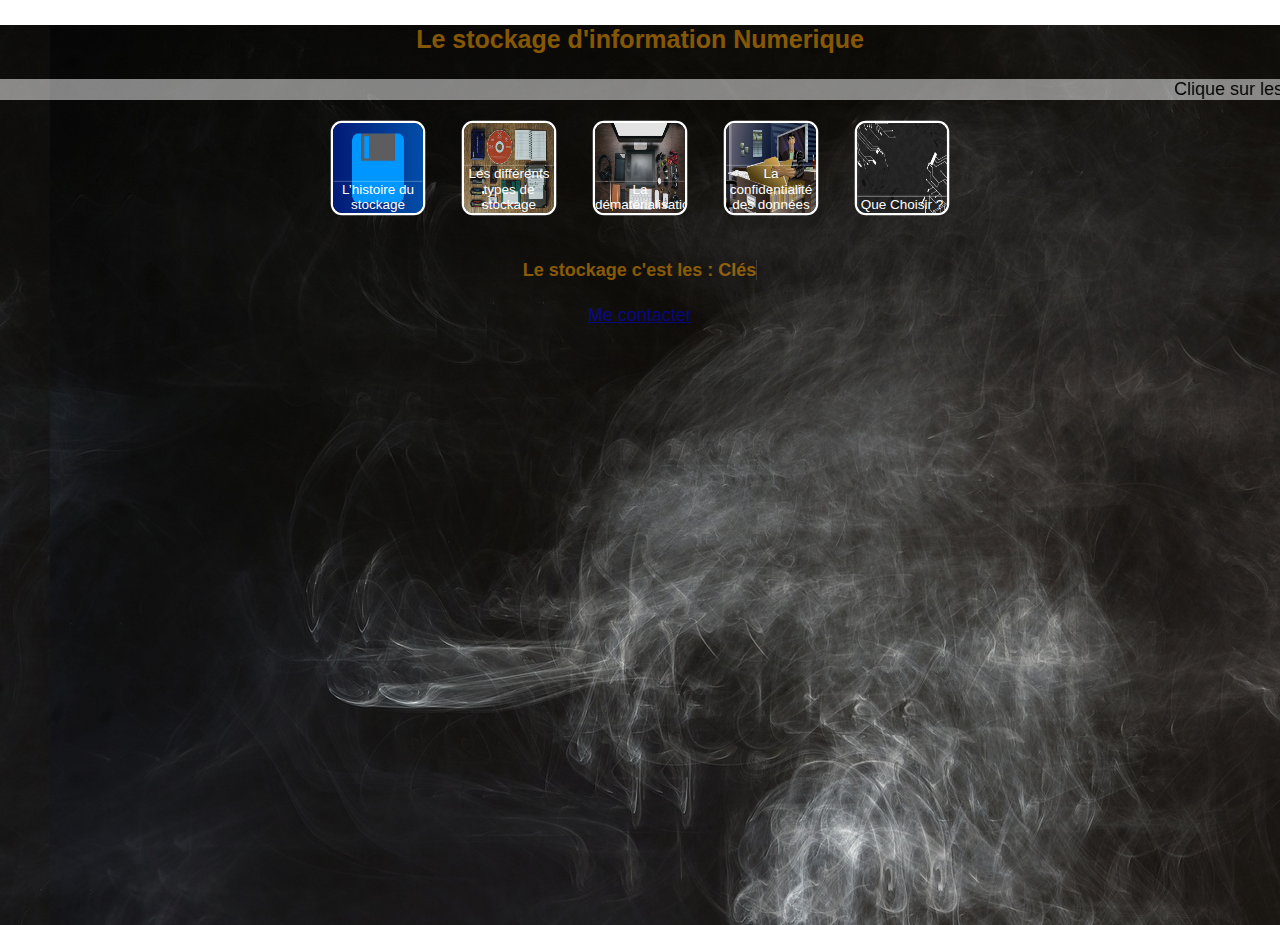
<file: index.html>
<!DOCTYPE html>
<html>

    <head>
        <meta http-equiv="content-type" content="text/html; charset=utf-8" />
        <title>Empty Project</title>
        <script src="code.js" type="text/javascript" charset="utf-8"></script>
        <link href="style.css" rel="stylesheet" type="text/css">
    </head>

    <body>
        <section>
            <p class="h2">Le stockage d'information Numerique</p>
            <marquee scrollamount="10" bgcolor="#ffffff">Clique sur les lien ci-dessous pour découvrire le stockage d'information-----Clique sur les lien ci-dessous pour découvrire le stockage d'information-----Clique sur les lien ci-dessous pour découvrire le stockage d'information-----Clique sur
                les liens ci-dessous pour découvrir le stockage d'informations</marquee>
            <div id="galerie-menu">
                <nav>
                    <a href="l_histoire_du_stockage.html" tabindex="0" title="L’histoire du stockage">
                        <img src="button-1689840_1280.png" WIDTH=400 HEIGHT=300 alt="sport 1" />
                    </a>
                    <a href="les_differents_type_de_stockage.html" tabindex="0" title="Les différents types de stockage">
                        <img src="usb-932180_1920.jpg" WIDTH=400 HEIGHT=300 alt="sport 2" />
                    </a>
                    <a href="La_Dematerialisation.html" tabindex="0" title="La dématérialisation">
                        <img src="apple-computer-designer-1712.jpg" WIDTH=400 HEIGHT=300 alt="sport 3" />
                    </a>
                    <a href="La_confidentialite_des_donnees.html" tabindex="0" title="La confidentialité des données">
                        <img src="identity-theft-2708855_1920.jpg" WIDTH=400 HEIGHT=300 alt="sport 4" />
                    </a>
                    <a href="Que_Choisir" tabindex="0" title="Que Choisir ?">
                        <img src="background-2426328_1920.jpg" WIDTH=400 HEIGHT=300 alt="sport 5" />
                    </a>
                </nav>
            </div>


            
<h4>Le stockage c'est les :
  <span
     class="txt-rotate"
     data-period="2000"
     data-rotate='[ "Clés USB", "Cartes SD", "Micro SD", "SSD", "Drives" ]'></span>
</h4>
            <footer><a href="mailto:mschlewitz@gmail.com">Me contacter</a>
            </footer>
        </section>
    </body>

</html>
</file>
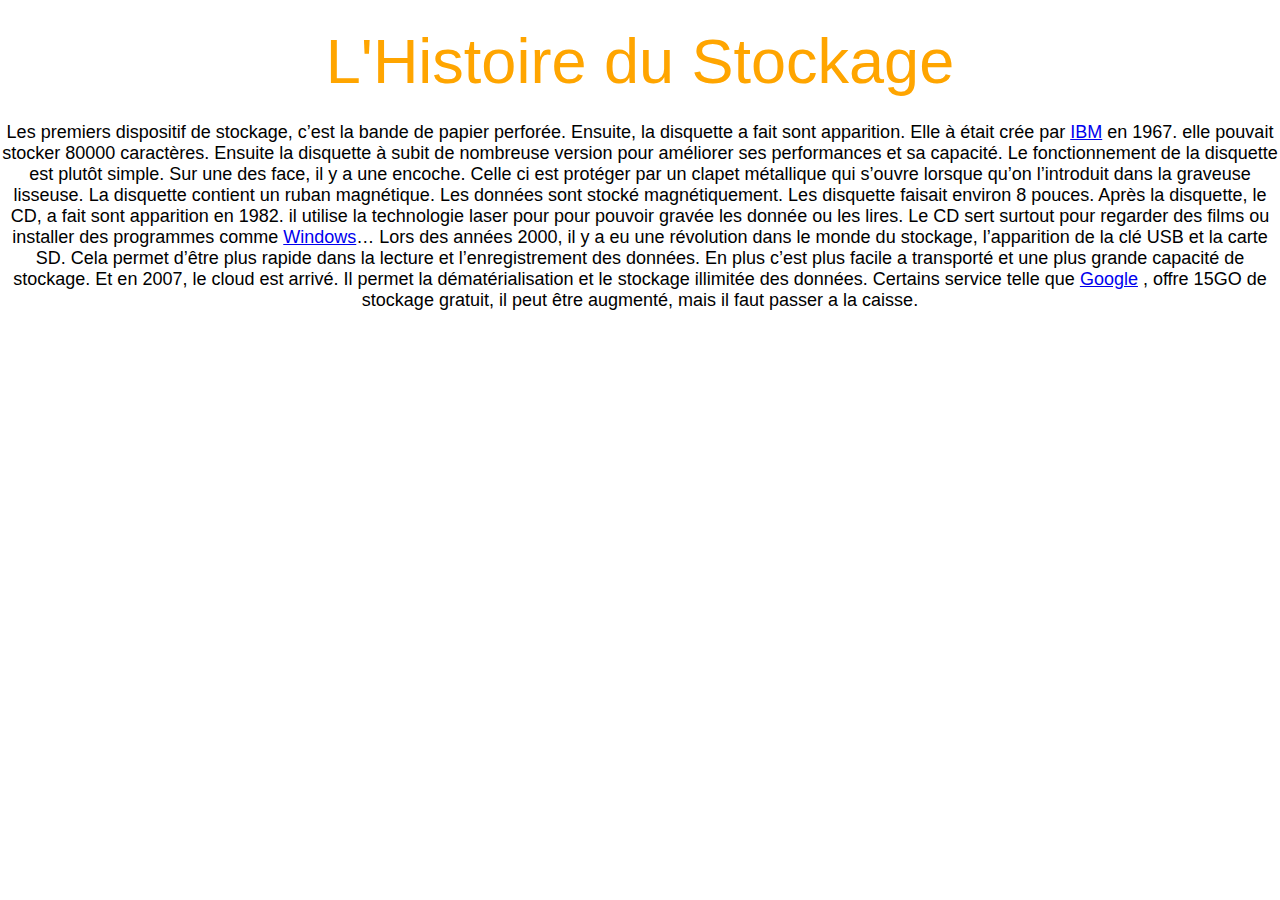
<file: l_histoire_du_stockage.html>
<!DOCTYPE html>
<html>

    <head>
        <meta http-equiv="content-type" content="text/html; charset=utf-8" />
        <title>Empty Project</title>
        <script src="code.js" type="text/javascript" charset="utf-8"></script>
        <link href="style.css" rel="stylesheet" type="text/css">
    </head>

    <body>
         <h1>L'Histoire du Stockage </h1>
         <p>Les premiers dispositif de stockage, c’est la bande de papier perforée. 
         Ensuite, la disquette a fait sont apparition. Elle à était crée par <a href="https://www.ibm.com/fr-fr/">IBM</a> en 1967.
         elle pouvait stocker 80000 caractères. 
         Ensuite la disquette à subit de nombreuse version pour améliorer ses performances et sa capacité. 
         Le fonctionnement de la disquette est plutôt simple. Sur une des face, il y a une encoche.
         Celle ci est protéger par un clapet métallique qui s’ouvre lorsque qu’on l’introduit dans la graveuse lisseuse.
         La disquette contient un ruban magnétique. Les données sont stocké magnétiquement. Les disquette faisait environ 8 pouces.
         Après la disquette, le CD, a fait sont apparition en 1982.
         il utilise la technologie laser pour pour pouvoir gravée les donnée ou les lires.
         Le CD sert surtout pour regarder des films ou installer des programmes comme <a href="https://www.microsoft.com/fr-fr/windows">Windows</a>… 
         Lors des années 2000, il y a eu une révolution dans le monde du stockage, l’apparition de la clé USB et la carte SD.
         Cela permet d’être plus rapide dans la lecture et l’enregistrement des données. En plus c’est plus facile a transporté et une plus grande capacité de stockage. Et en 2007, le cloud est arrivé. Il permet la dématérialisation et le stockage illimitée des données. Certains service telle que <a href="https://www.google.com/about/">Google</a>
, offre 15GO de stockage gratuit, il peut être augmenté, mais il faut passer a la caisse.
             
             
             
         </p>
    </body>

</html>
</file>
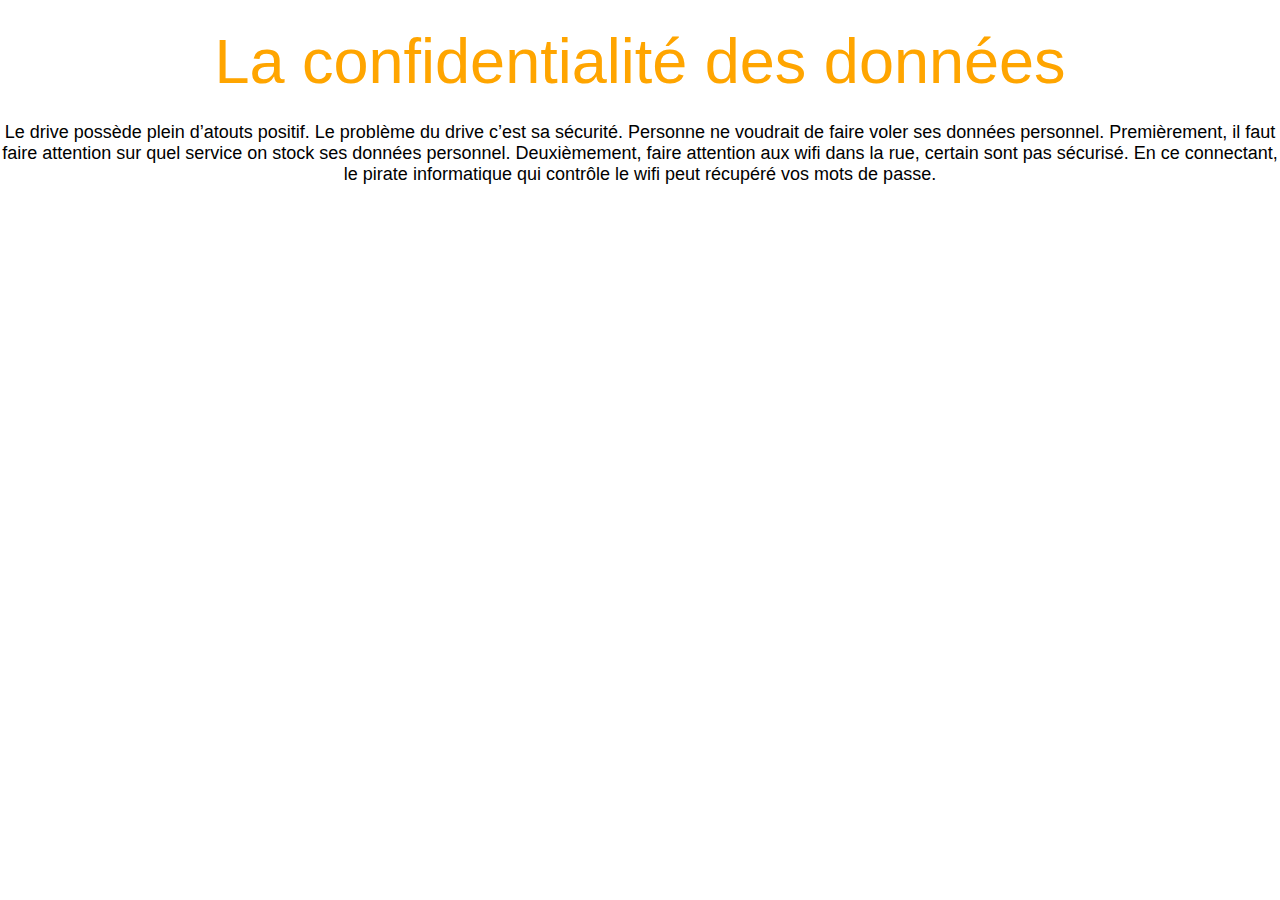
<file: La_confidentialite_des_donnees.html>
<!DOCTYPE html>
<html>

    <head>
        <meta http-equiv="content-type" content="text/html; charset=utf-8" />
        <title>Empty Project</title>
        <script src="code.js" type="text/javascript" charset="utf-8"></script>
        <link href="style.css" rel="stylesheet" type="text/css">
    </head>
    <body>
         <h1>La confidentialité des données</h1>
         <p>Le drive possède plein d’atouts positif. Le problème du drive c’est sa sécurité. Personne ne voudrait de faire voler ses données personnel. Premièrement, il faut faire attention sur quel service on stock ses données personnel. Deuxièmement, faire attention aux wifi dans la rue, certain sont pas sécurisé. En ce connectant, le pirate informatique qui contrôle le wifi peut récupéré vos mots de passe.
        </p>
</body>
</html>
</file>
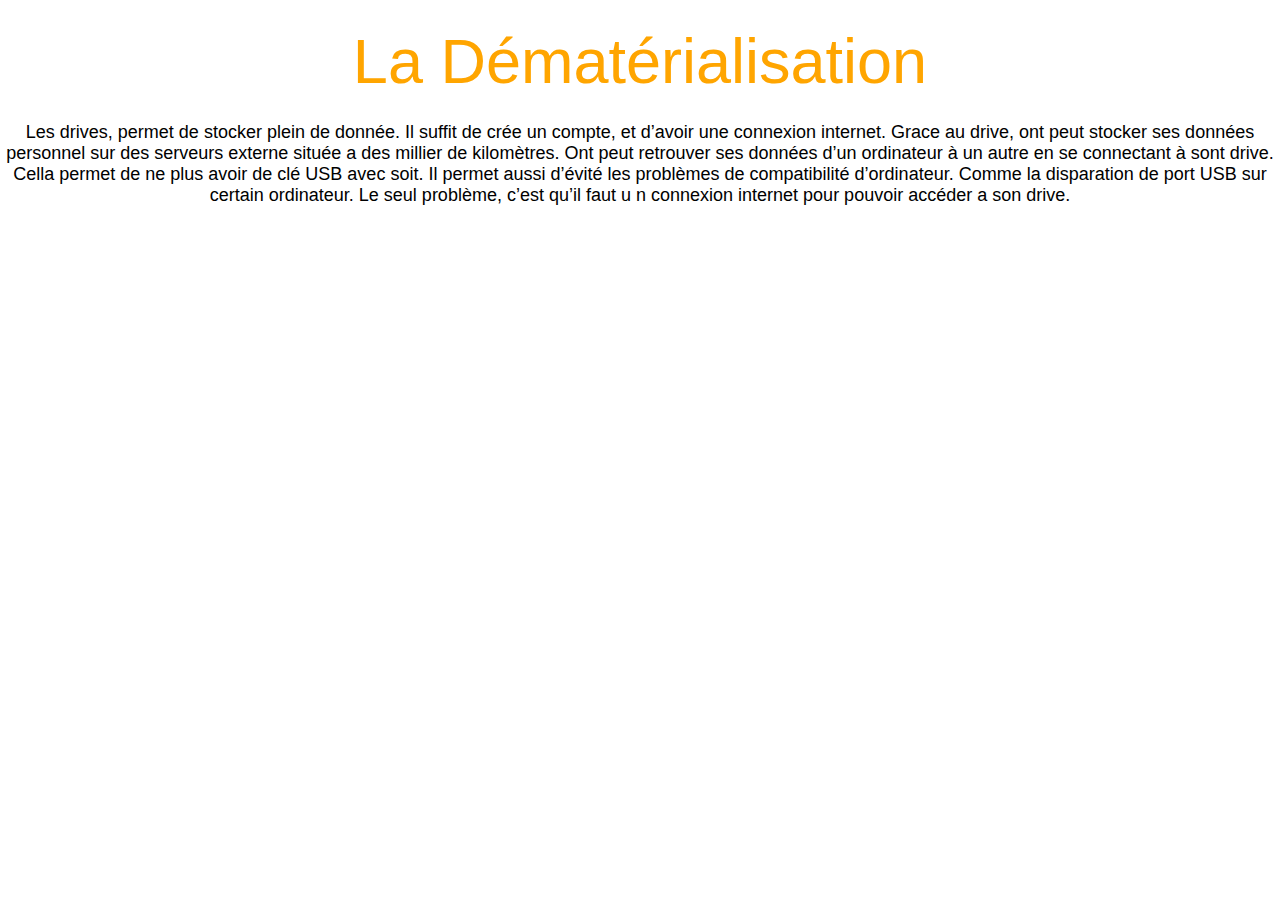
<file: La_Dematerialisation.html>
<!DOCTYPE html>
<html>

    <head>
        <meta http-equiv="content-type" content="text/html; charset=utf-8" />
        <title>Empty Project</title>
        <script src="code.js" type="text/javascript" charset="utf-8"></script>
        <link href="style.css" rel="stylesheet" type="text/css">
    </head>

    <body>
         <h1>La Dématérialisation</h1>
         <p>Les drives, permet de stocker plein de donnée. Il suffit de crée un compte, et d’avoir une connexion internet. Grace au drive, ont peut stocker ses données personnel sur des serveurs externe située a des millier de kilomètres. Ont peut retrouver ses données d’un ordinateur à un autre en se connectant à sont drive. Cella permet de ne plus avoir de clé USB avec soit. Il permet aussi d’évité les problèmes de compatibilité d’ordinateur. Comme la disparation de port USB sur certain ordinateur. Le seul problème, c’est qu’il faut u n connexion internet pour pouvoir accéder a son drive.
     </p>
    </body>
    </html>
</file>
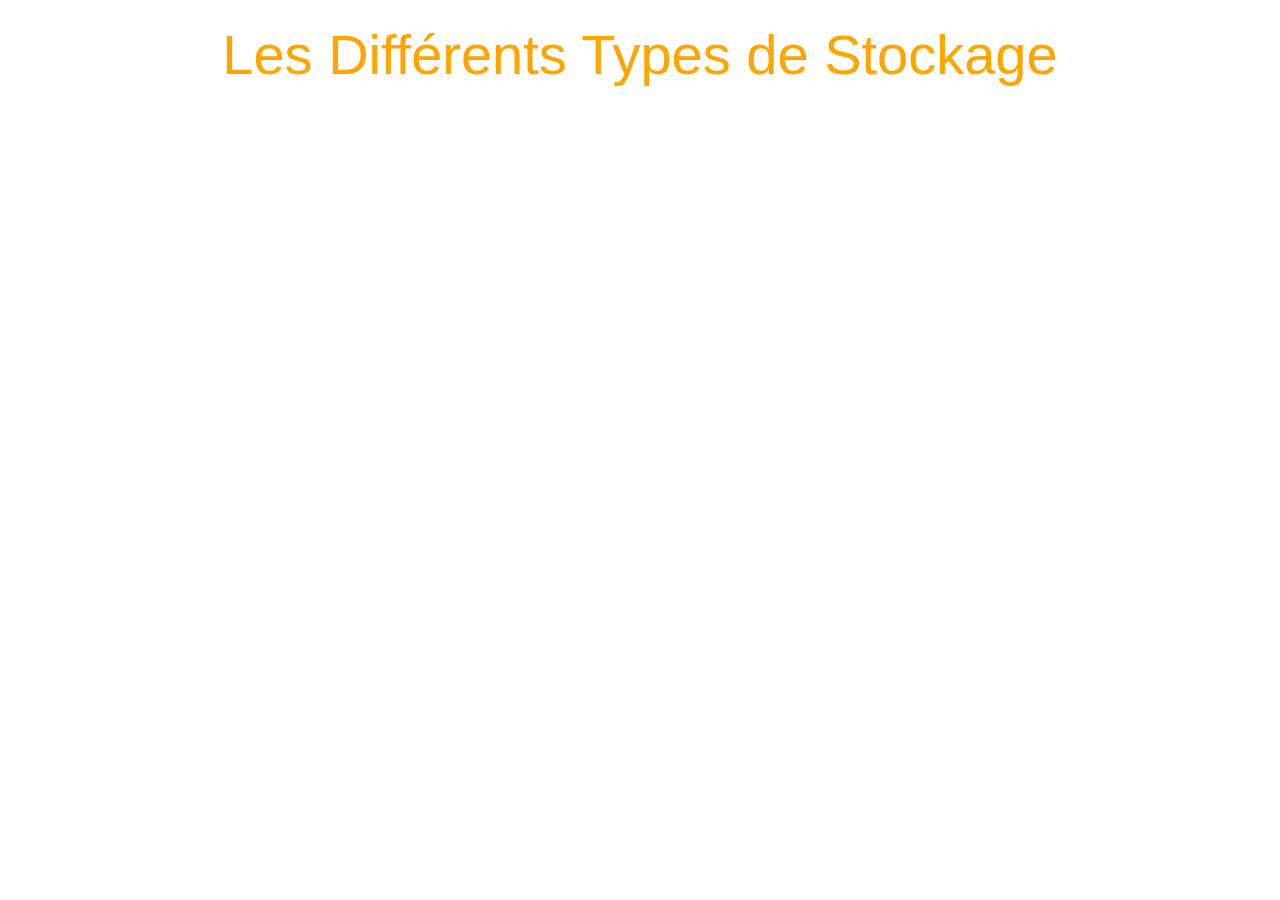
<file: les_differents_type_de_stockage.html>
<html>

    <head>
        <meta http-equiv="content-type" content="text/html; charset=utf-8" />
        <title>Empty Project</title>
        <script src="code.js" type="text/javascript" charset="utf-8"></script>
        <link href="style.css" rel="stylesheet" type="text/css">
         </head>
   <body1> 
    <header><h1>Les Différents Types de Stockage </h1></header>
     	</body1>

</html>
</file>
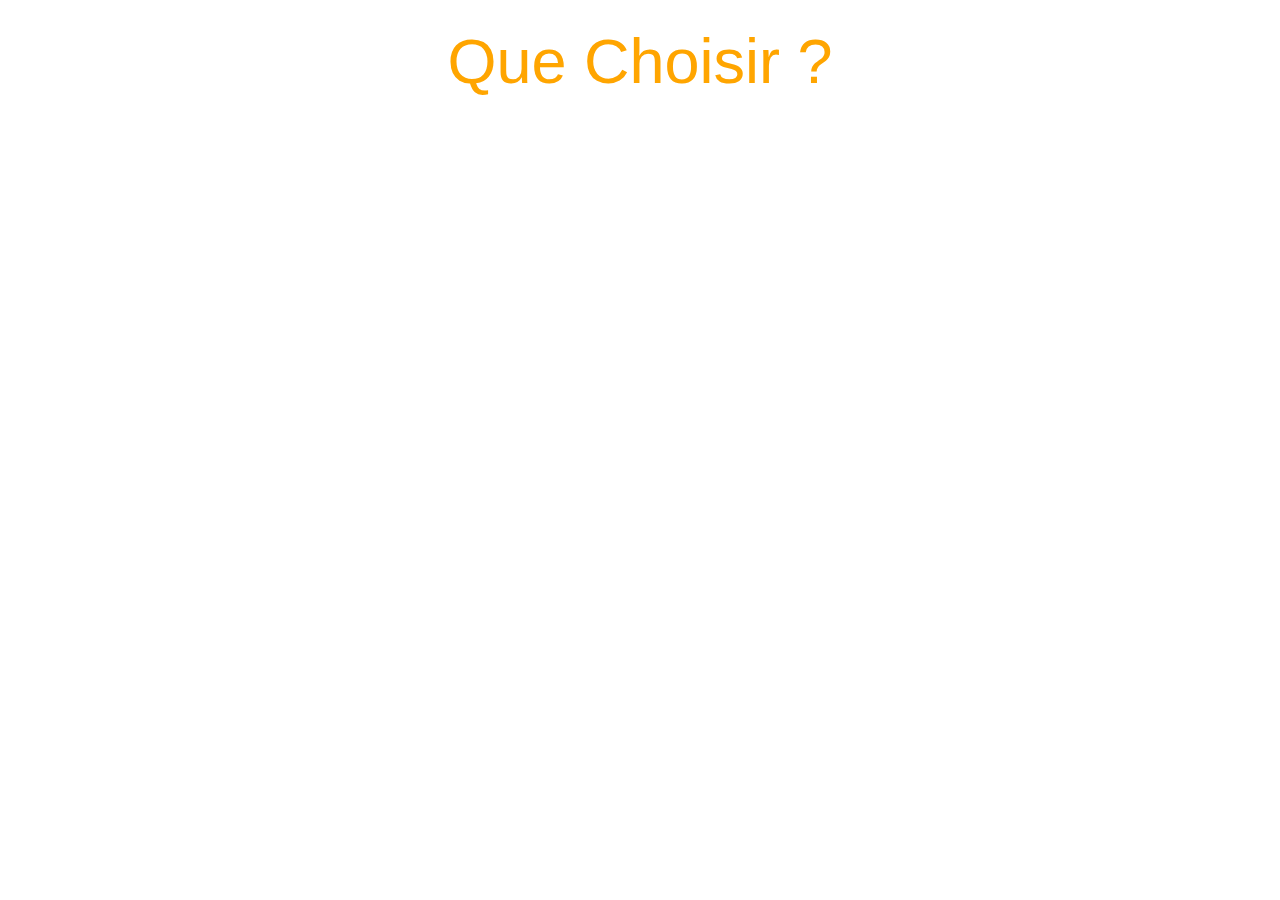
<file: Que_Choisir.html>
<!DOCTYPE html>
<html>

    <head>
        <meta http-equiv="content-type" content="text/html; charset=utf-8" />
        <title>Empty Project</title>
        <script src="code.js" type="text/javascript" charset="utf-8"></script>
        <link href="style.css" rel="stylesheet" type="text/css">
    </head>

    <body>
         <h1>Que Choisir ? </h1>
    </body>
</file>
<file: style.css>
body {
    font-family:'Raleway', sans-serif;
    margin:0;
    padding:0;
    font-size: 18px;
    text-align:center;
    color: orange; 
}
section {
    position:relative;
    width:100%;
    height:100vh;
    background: url("smoke-2437886_1920.jpg");
}
section:before {
    content:"";
    position:absolute;
    top:0;
    left:0;
    width:100%;
    height:100%;
    background: url("smoke-2437886_1920.jpg");
    opacity: .5;
    background-position: 50px 0;
}
section:hover:before
{
    animation: animate .2s linear infinite;
}
@keyframes animate
{
    0%
    {
        background-position: 0 0;
    }
    10%
    {
         background-position: 5px 0;
    }
    20%
    {
         background-position: -5px 0;
    }
    30%
    {
         background-position: 15px 0;
    }
    40%
    {
         background-position: -5px 0;
    }
    50%
    {
         background-position: -25px 0;
    }
    60%
    {
         background-position: -50px 0;
    }
    70%
    {
         background-position: 0 -20px;
    }
}
marquee {
    color:black;
}
.h2 {
    text-align:center;
    color:orange;
    font-size:25px;
    font-weight:bold;
}
p {
    text-align:center;
    color:black;
}
h1 {
    text-align:center;
    color:orange;
}
#galerie-menu {
    width:670px;
    margin:auto;
    border-radius:5px;
    text-align:center;
}
#galerie-menu a img {
    height:120px;
    width:120px;
    border:none;
    vertical-align:top;
}
#galerie-menu a {
    border-radius:15px;
    display:inline-block;
    transform:scale(0.75);
    overflow:hidden;
    border:solid white;
    transition:1s;
    z-index:1;
}
#galerie-menu a:hover, #galerie-menu a:focus {
    transform:scale(2.07);
    transform-origin:top center;
    z-index:5;
    transition:1s;
}
#galerie-menu a:before {
    content:attr(title);
    position:absolute;
    color:white;
    bottom:0;
    box-shadow:0 0 3px white;
    display:block;
    width:100%;
}
h1, h2 {
    font-weight: 200;
    margin: 0.4em 0;
}
h1 {
    font-size: 3.5em;
}
h2 {
    color: #888;
    font-size: 2em;
}
header {
    text-align:center;
    color:orange;
    font-size:16px;
    font-weight:bold;
}
</file>
